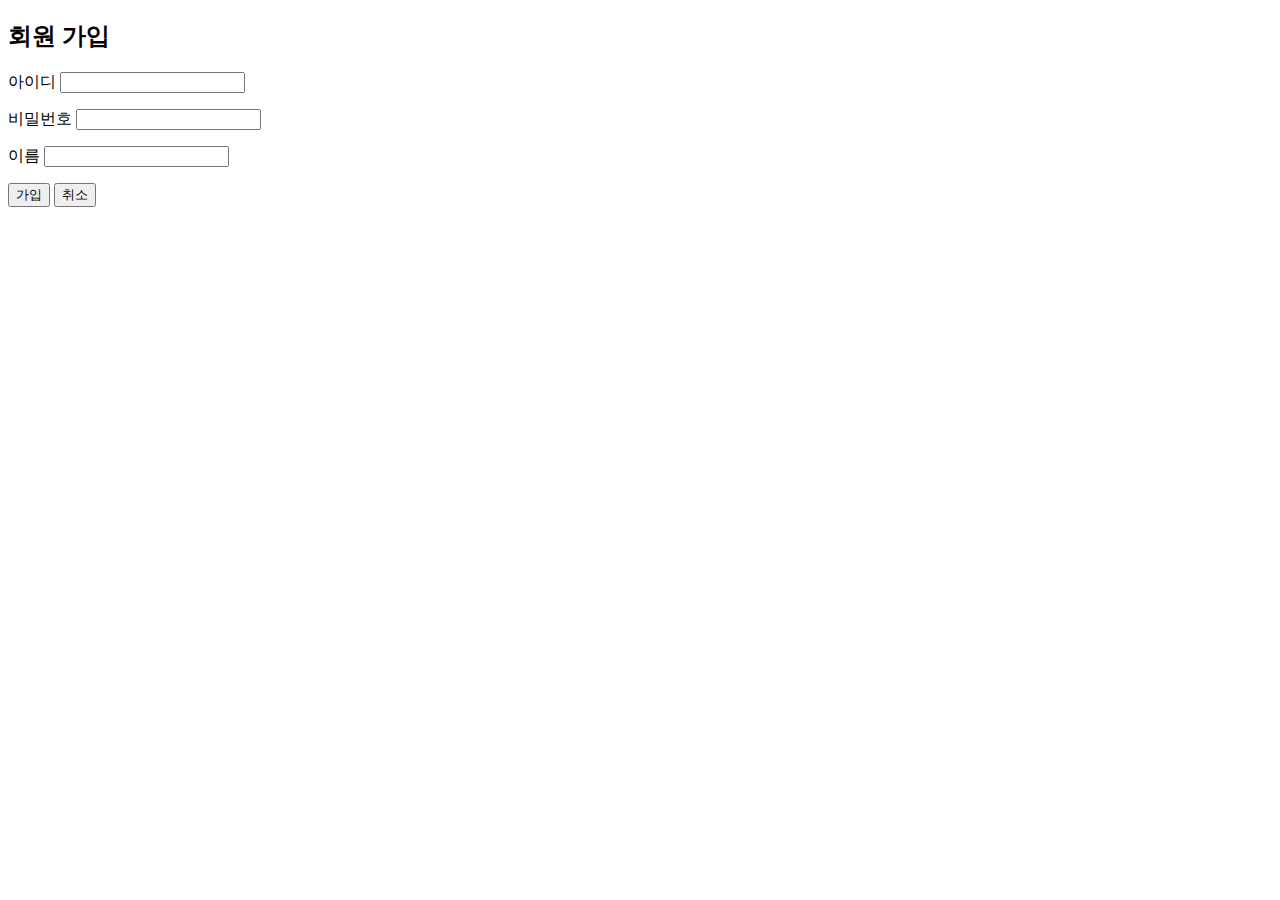
<file: day11/web_flask/templates/register.html>
<!DOCTYPE html>
<html lang="ko">
<head>
    <meta charset="UTF-8">
    <title>회원 가입 페이지</title>
</head>
<body>
    <h2>회원 가입</h2>
    <form action="" method="post">
        <p>
            <label>아이디</label>
            <input type="text" name="id">
        </p>
        <p>
            <label>비밀번호</label>
            <input type="password" name="passwd">
        </p>
        <p>
            <label>이름</label>
            <input type="text" name="name">
        </p>
        <p>
            <input type="submit" value="가입">
            <input type="reset" value="취소">
        </p>
    </form>
</body>
</html>
</file>
